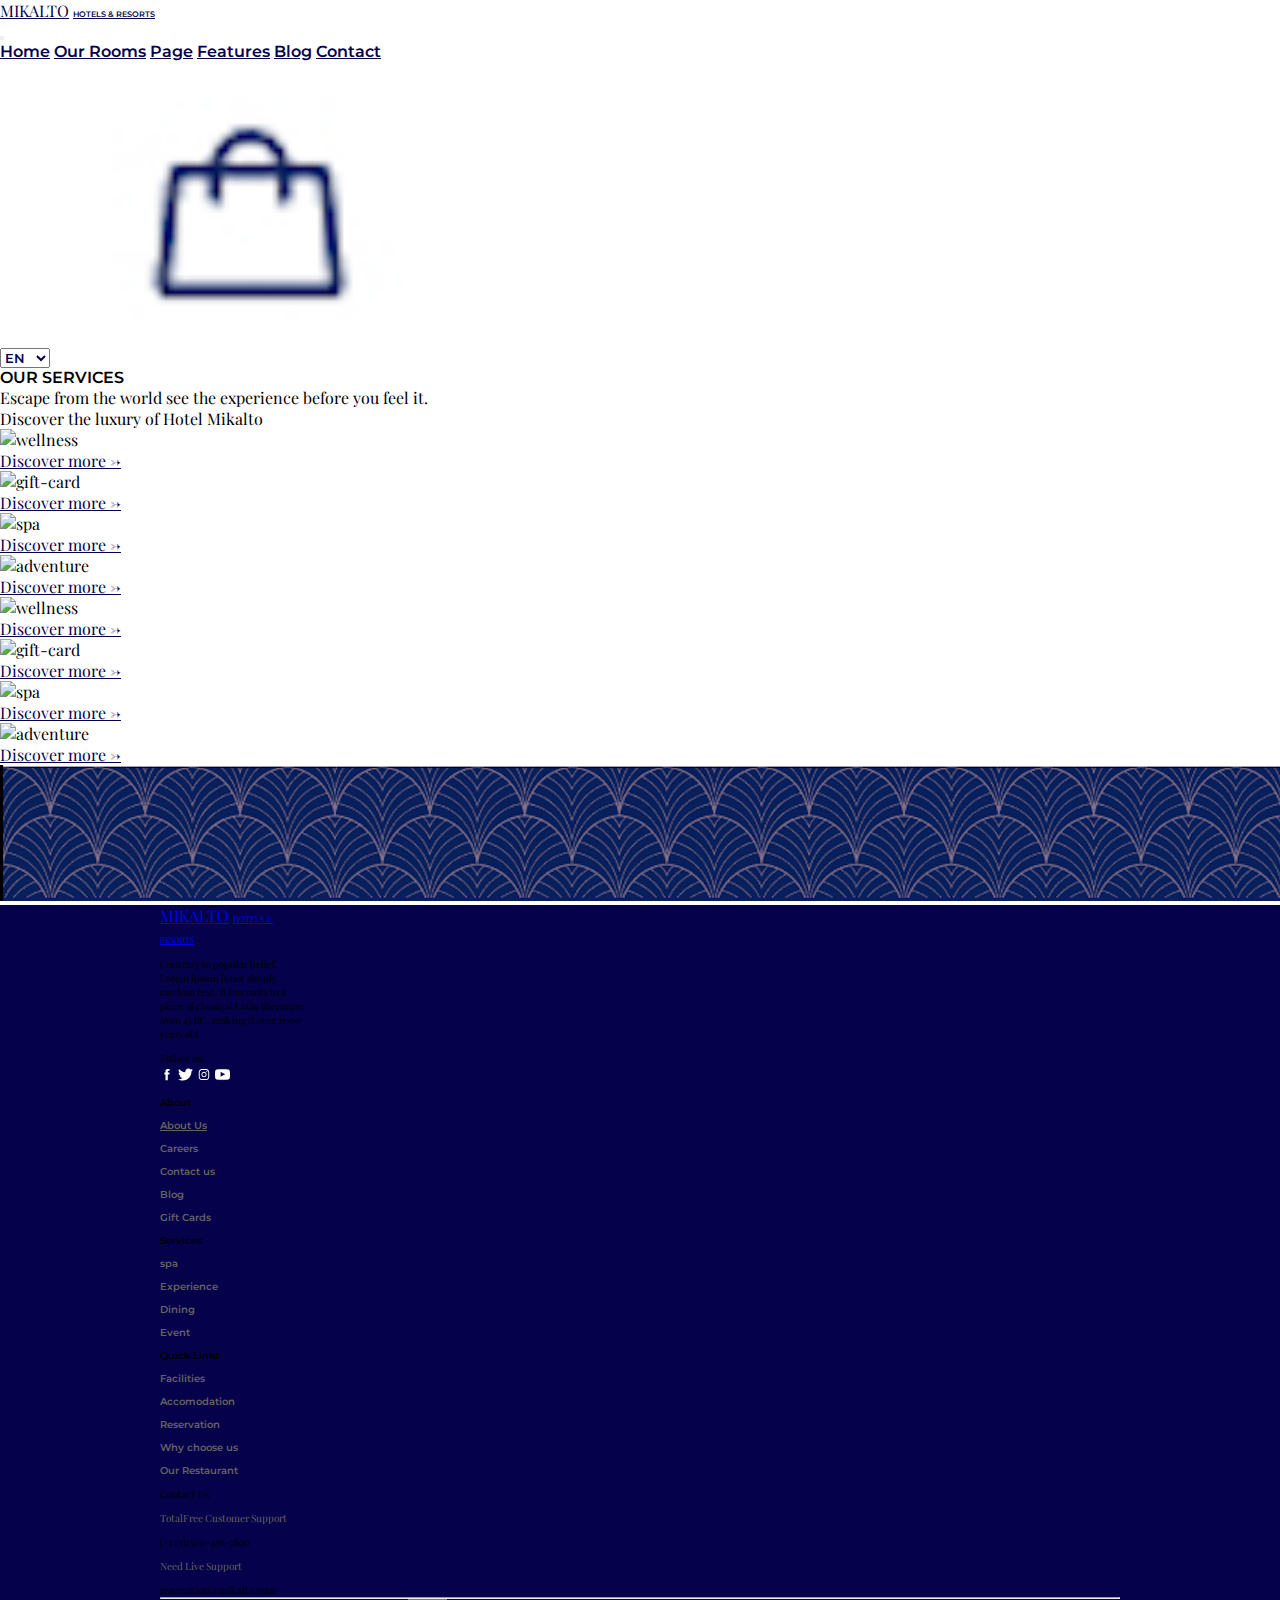
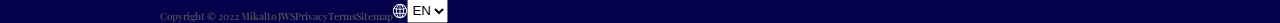
<file: pages/services.html>
<!DOCTYPE html>
<html lang="en">
  <head>
    <meta charset="UTF-8" />
    <meta http-equiv="X-UA-Compatible" content="IE=edge" />
    <meta name="viewport" content="width=device-width, initial-scale=1.0" />
    <title>All services</title>
    <link
      href="https://cdn.jsdelivr.net/npm/bootstrap@5.2.3/dist/css/bootstrap.min.css"
      rel="stylesheet"
      integrity="sha384-rbsA2VBKQhggwzxH7pPCaAqO46MgnOM80zW1RWuH61DGLwZJEdK2Kadq2F9CUG65"
      crossorigin="anonymous"
    />
    <link rel="stylesheet" href="/style/style.css" />
    <link rel="preconnect" href="https://fonts.googleapis.com" />
    <link rel="preconnect" href="https://fonts.gstatic.com" crossorigin />
    <link
      href="https://fonts.googleapis.com/css2?family=Montserrat:wght@300;400;600&display=swap"
      rel="stylesheet"
    />
    <link
      href="https://fonts.googleapis.com/css2?family=Playfair+Display:wght@400;600;700&display=swap"
      rel="stylesheet"
    />
  </head>
  <body>
    <!-- navBar section starts here -->
    <header>
      <nav class="navbar navbar-expand-lg navbar-light">
        <div class="container-fluid">
          <div class="p-2 d-flex flex-column align-items-center">
            <a class="text-decoration-none display-5 deep-blue-color" href="#"
              >MIKALTO</a
            >
            <a
              class="text-decoration-none fs-6 navbar-subheading deep-blue-color"
              href="#"
              id="alternate-style"
              >HOTELS & RESORTS</a
            >
          </div>
          <button
            type="button"
            class="navbar-toggler"
            data-bs-toggle="collapse"
            data-bs-target="#navbarMenu"
          >
            <span class="navbar-toggler-icon"></span>
          </button>
          <div class="collapse navbar-collapse" id="navbarMenu">
            <div
              class="navbar-nav text-center w-100 d-flex align-items-center justify-content-end"
            >
              <a
                class="nav-link text-dark text-decoration-none deep-blue-color"
                aria-current="page"
                href="#"
                >Home</a
              >
              <a
                class="nav-link text-dark text-decoration-none deep-blue-color"
                href="#"
                >Our Rooms</a
              >
              <a
                class="nav-link text-dark text-decoration-none deep-blue-color"
                href="#"
                >Page</a
              >
              <a
                class="nav-link text-dark text-decoration-none deep-blue-color"
                href="#"
                >Features</a
              >
              <a
                class="nav-link text-dark text-decoration-none deep-blue-color"
                href="#"
                >Blog</a
              >
              <a
                class="nav-link text-dark text-decoration-none deep-blue-color"
                href="#"
                >Contact</a
              >
            </div>
            <div class="navbar-nav ms-auto">
              <div class="d-flex justify-content-center gap-2 navbar-icons">
                <select
                  class="border-0 deep-blue-color"
                  name=""
                  id="alternate-style"
                >
                  <option value="EN">EN</option>
                  <option value="EN1">EN1</option>
                  <option value="EN2">EN2</option>
                </select>
                <img
                  src="../images/navigationBar/navigationBarShopIcon.png"
                  alt="shopping-bag-logo"
                />
              </div>
            </div>
          </div>
        </div>
      </nav>
    </header>
    <!-- navBar section ends here -->

    <!-- services section start here-->
    <section
      class="py-5 services-section d-flex flex-column justify-content-center align-item-center"
    >
      <p class="text-center" id="alternate-style">OUR SERVICES</p>
      <p class="display-6 text-center">
        Escape from the world see the experience before you feel it. <br />
        Discover the luxury of Hotel Mikalto
      </p>
      <div class="w-100 d-flex flex-wrap gap-4 justify-content-center">
        <div class="services d-flex flex-column gap-1 p-4">
          <img class="w-100" id="wellness-service" alt="wellness" />
          <p id="wellness-service-heading" class="deep-blue-color"></p>
          <p id="wellness-service-subheading" class="fs-4"></p>
          <p id="wellness-service-details" class="bluish-grey-color"></p>
          <a class="text-decoration-none deep-blue-color" href="#"
            >Discover more →</a
          >
        </div>
        <div class="services d-flex flex-column gap-1 p-4">
          <img class="w-100" id="gift-card-service" alt="gift-card" />
          <p id="gift-card-service-heading" class="deep-blue-color"></p>
          <p id="gift-card-service-subheading" class="fs-4"></p>
          <p id="gift-card-service-details" class="bluish-grey-color"></p>
          <a class="text-decoration-none deep-blue-color" href="#"
            >Discover more →</a
          >
        </div>
        <div class="services d-flex flex-column gap-1 p-4">
          <img class="w-100" id="spa-service" alt="spa" />
          <p id="spa-service-heading" class="deep-blue-color"></p>
          <p id="spa-service-subheading" class="fs-4"></p>
          <p id="spa-service-details" class="bluish-grey-color"></p>
          <a class="text-decoration-none deep-blue-color" href="#"
            >Discover more →</a
          >
        </div>
        <div class="services d-flex flex-column gap-1 p-4">
          <img class="w-100" id="adventure-service" alt="adventure" />
          <p id="adventure-service-heading" class="deep-blue-color"></p>
          <p id="adventure-service-subheading" class="fs-4"></p>
          <p id="adventure-service-details" class="bluish-grey-color"></p>
          <a class="text-decoration-none deep-blue-color" href="#"
            >Discover more →</a
          >
        </div>
      </div>
      <div class="w-100 d-flex flex-wrap gap-4 justify-content-center">
        <div class="services d-flex flex-column gap-1 p-4">
          <img class="w-100" id="entertainment" alt="wellness" />
          <p id="entertainment-heading" class="deep-blue-color"></p>
          <p id="entertainment-subheading" class="fs-4"></p>
          <p id="entertainment-details" class="bluish-grey-color"></p>
          <a class="text-decoration-none deep-blue-color" href="#"
            >Discover more →</a
          >
        </div>
        <div class="services d-flex flex-column gap-1 p-4">
          <img class="w-100" id="kids" alt="gift-card" />
          <p id="kids-heading" class="deep-blue-color"></p>
          <p id="kids-subheading" class="fs-4"></p>
          <p id="kids-details" class="bluish-grey-color"></p>
          <a class="text-decoration-none deep-blue-color" href="#"
            >Discover more →</a
          >
        </div>
        <div class="services d-flex flex-column gap-1 p-4">
          <img class="w-100" id="restaurants" alt="spa" />
          <p id="restaurants-heading" class="deep-blue-color"></p>
          <p id="restaurants-subheading" class="fs-4"></p>
          <p id="restaurants-details" class="bluish-grey-color"></p>
          <a class="text-decoration-none deep-blue-color" href="#"
            >Discover more →</a
          >
        </div>
        <div class="services d-flex flex-column gap-1 p-4">
          <img class="w-100" id="swimming-pool" alt="adventure" />
          <p id="swimming-pool-heading" class="deep-blue-color"></p>
          <p id="swimming-pool-subheading" class="fs-4"></p>
          <p id="swimming-pool-details" class="bluish-grey-color"></p>
          <a class="text-decoration-none deep-blue-color" href="#"
            >Discover more →</a
          >
        </div>
      </div>
    </section>
    <!-- services section end here-->

    <!-- footer section starts here -->
    <img class="w-100" src="/images/footer/footerDesign.png" alt="design" />
    <footer class="deep-blue-background-color d-flex flex-column">
      <div class="d-flex justify-content-around">
        <div class="d-flex flex-column p-2">
          <div class="p-2 d-flex flex-column align-items-center">
            <a class="text-decoration-none fs-4 text-light" href="#">MIKALTO</a>
            <a
              class="text-decoration-none navbar-subheading text-light"
              href="#"
              >HOTELS & RESORTS</a
            >
          </div>
          <p class="text-light">
            Contrary to popular belief, Lorem Ipsum is not simply random text.
            It has roots in a piece of classical Latin literature from 45 BC,
            making it over 2000 years old.
          </p>
          <div class="d-flex flex-row justify-content-around">
            <p class="text-light fs-6">Follow us:</p>
            <img src="../images/footer/facebookLogo.svg" alt="facebook" />
            <img src="../images/footer/twitterLogo.svg" alt="twitter" />
            <img src="../images/footer/instagramLogo.svg" alt="instagram" />
            <img src="../images/footer/youtubeLogo.svg" alt="youtube" />
          </div>
        </div>
        <div class="d-flex flex-column p-2" id="alternate-style">
          <p class="fs-6 text-light">About</p>
          <p class="p-1 m-0">
            <a class="text-decoration-none grey-color" href="#"
              ><u>About Us</u></a
            >
          </p>
          <p class="grey-color p-1 m-0">Careers</p>
          <p class="grey-color p-1 m-0">Contact us</p>
          <p class="grey-color p-1 m-0">Blog</p>
          <p class="grey-color p-1 m-0">Gift Cards</p>
        </div>
        <div class="d-flex flex-column p-2" id="alternate-style">
          <p class="fs-6 text-light">Services</p>
          <p class="grey-color p-1 m-0">spa</p>
          <p class="grey-color p-1 m-0">Experience</p>
          <p class="grey-color p-1 m-0">Dining</p>
          <p class="grey-color p-1 m-0">Event</p>
        </div>
        <div class="d-flex flex-column p-2" id="alternate-style">
          <p class="fs-6 text-light">Quick Links</p>
          <p class="grey-color p-1 m-0">Facilities</p>
          <p class="grey-color p-1 m-0">Accomodation</p>
          <p class="grey-color p-1 m-0">Reservation</p>
          <p class="grey-color p-1 m-0">Why choose us</p>
          <p class="grey-color p-1 m-0">Our Restaurant</p>
        </div>
        <div class="d-flex flex-column p-2">
          <p class="fs-6 text-light">Contact Us</p>
          <p class="grey-color pt-4 m-0">TotalFree Customer Support</p>
          <p class="text-light p-0 m-0">(+123)1500-456-7890</p>
          <p class="grey-color pt-4 m-0">Need Live Support</p>
          <p class="text-light p-0 m-0">reservation@mikalto.com</p>
        </div>
      </div>
      <div class="d-flex flex-row justify-content-center align-items-center">
        <hr class="w-75" />
      </div>
      <div
        class="flex-row grey-color gap-4 px-5 position-relative select-language-footer"
      >
        <p>Copyright © 2022 Mikalto JWS</p>
        <p>Privacy</p>
        <p>Terms</p>
        <p>Sitemap</p>
        <div class="flex-row gap-2 p-2 position-absolute">
          <img src="/images/footer/globe.svg" alt="globe" />
          <select name="" id="">
            <option value="EN">EN</option>
          </select>
        </div>
      </div>
    </footer>
    <!-- footer section ends here -->

    <script src="/js/services.js"></script>
  </body>
</html>
</file>
<file: style/style.css>
* {
  margin: 0;
  padding: 0;
  box-sizing: border-box;
}

body {
  font-family: "Playfair Display", serif !important;
  font-weight: 400;
}

.bluish-grey-color {
  color: #4a4867;
}

.deep-blue-color {
  color: #05014a !important;
}

.deep-blue-background-color {
  background-color: #05014a !important;
}

.grey-color {
  color: #666362;
}

.alternate-style,
#alternate-style {
  font-family: "Montserrat", sans-serif;
  font-weight: 600;
}

.pink-text {
  color: rgb(231, 157, 155);
}

#navbarMenu {
  font-family: "Montserrat", sans-serif;
  font-weight: 600;
}

.navbar-subheading {
  font-size: 0.5rem;
}

.nav-item a {
  font-size: 0.7rem;
}

.navbar-icons img {
  width: 10%;
}

.page-form {
  background: #ffffff;
  max-width: 100%;
  height: fit-content;
}

#check-in,
#check-out {
 font-size: 0.75rem;
}

.page-banner-form-buttom {
  color: #ffffff;
}

.page-banner {
  background-position: center;
  background-repeat: no-repeat;
  background-size: cover;
  height: fit-content;
  flex-direction: column;
  padding: 3rem 0;
}

.page-banner-heading {
  width: 90%;
}

.page-banner-heading-button {
  width: 50%;
  padding: 1rem;
  border: none;
}

.hotel-images {
  display: flex;
  flex-direction: column;
  flex-wrap: wrap;
  margin-top: -20%;
  /* height: fit-content; */
}

.room-1 {
  z-index: 1;
  max-width: 22vw ;
}
.room-2 {
  max-width: 30vw ;
  margin-top: 20%;
  margin-left: 35%;
  z-index: 2;
}

.room-3 {
  max-width: 30vw ;
  margin-top: 55%;
  margin-left: 15%;
  z-index: 3;
}

.show-rooms {
  flex-direction: column;
  z-index: 1;
  background: radial-gradient(circle, rgba(255, 255, 255, 1) 0%, rgba(111, 105, 170, 0.7429096638655462) 52%, rgba(119, 111, 213, 1) 100%);
}

.show-room-details {
  color: #ffffff;
  padding: 1rem;
  max-height: 30rem;
  width: 100%;
  z-index: 3;
}

.show-room-details button {
  border: 1px solid white;
}

.show-room-pictures {
  z-index: 2;
  width: 100%;
  overflow: hidden;
  height: 70vh;
}

.show-room-pictures img {
  position: absolute;
  width: 100%;
  height: 70vh;
}

.show-room-pictures-previous-button,
.show-room-pictures-next-button {
  background: transparent;
  color: #0a063d;
  border: none;
  position: absolute;
  transition: all 0.2s ease-in-out;
  top: 50%;
}

.show-room-pictures-previous-button:hover,
.show-room-pictures-next-button:hover {
  scale: 1.5;
}

.show-room-pictures-previous-button {
  left: 2rem;
}

.show-room-pictures-next-button {
  right: 2rem;
}

.slide {
  transition: 0.5s all ease-in-out;
}


.section-why-choose-our-hostel {
  flex-direction: column;
}

.activity-pool-smile {
  flex-direction: column;
}

.activity-pool-smile img {
  height: 100%;
}

.activity-pool-smile-details {
  padding: 1rem;
  color: #ffffff;
}

.activity-pool-smile-details button {
  border: 1px solid white;
}

.services-section button {
  border: 1px solid #05014a;
  width: 10rem;
}

.services-banner {
  background-position: center;
  background-repeat: no-repeat;
  background-size: cover;
  height: 70vh;
  margin-top: 2rem;
}

.services-banner>div {
  background-color: #ffffff;
  width: 70%;
  height: fit-content;
  position: relative;
  top: 2rem;
}

.reviews {
  background-color: #fefaf6;
}

.review-name {
  width: 65%;
  margin: -30% 0 0 20%;
}

.trip {
  width: 20%;
  margin: -35% 0 0 85%;
}

.ratingComponent {
  margin-left: -65%;
  text-align: center;
}

.ratingComponent__rating {
  display: flex;
  flex-direction: row-reverse;
  align-items: center;
  align-content: center;
  justify-content: center;
}

.ratingComponent__dot {
  background-color: transparent;
  border: solid 2px #06ca78;
  width: 16px;
  height: 16px;
  border-radius: 50%;
  margin: 0 5px 0 0;
}

.ratingComponent__dot--filled {
  background-color: #06ca78;
}

.ratingComponent__dot--halfFilled {
  background-color: #06ca78;
  width: 9px;
  border-radius: 10px 0 0 10px;
  margin-right: 15px;
}

.ratingComponent__dot--halfFilled::after {
  content: "";
  display: block;
  position: relative;
  left: 7px;
  top: -2px;
  width: 8px;
  height: 16px;
  border-radius: 0 10px 10px 0;
  border: solid 2px #06ca78;
}

.card {
  border: none !important;
  background-color: #fffaf6 !important;
}

.location-section {
  flex-direction: column;
}

.location-section img {
  width: 10%;
}

.location-travel-options {
  padding: 1rem;
}

.location-travel-option img {
  width: 20%;
  height: 20%;
}

.location-map>p>iframe {
  width: 100%;
  height: 40vh;
}

.travel-section {
  flex-direction: column;
  background-color: #fffaf6;
  padding: 1rem;
}

.travel-section-images img {
  width: 80%;
}

.travel-section-details {
  justify-content: center;
  align-items: center;
}

.update-section>div {
  border: 0.5px solid #666362;
  padding: 0.7rem;
  width: 95%;
}

.update-section>div>input {
  border: none;
  width: 80%;
}

footer {
  padding: 5%;
}

footer>div {
  flex-direction: column;
}

footer p {
  font-size: 10px;
  padding: 10px 0 0 0;
}

footer img {
  width: 5%;
}

footer hr {
  background-color: #666362;
  color: #666362;
  height: 1px;
}

.select-language-footer {
  display: flex;
}

.select-language-footer>div {
  display: none !important;
}

/* Responsive for desktop screen */
@media screen and (min-width: 960px) {
  footer {
    padding: 0 10rem;
  }

  .navbar-icons img {
    width: 30%;
  }

  .page-banner {
    flex-direction: row;
  }
  .page-banner-heading-button {
    width: 25%;
  }

  .page-banner-heading {
    width: 50%;
  }

  .page-banner-heading h4 {
    width: 60%;
  }

  .page-form {
    width: 30%;
    height: fit-content;
    left: -5%;
  }

  #check-in,
  #check-out {
   font-size: 1rem;
  }
  

  .form-date-inputs {
    width: 100%;
    font-size: medium;
  }

  .page-banner-right-arrow {
    width: 5%;
  }

  .hotel-details {
    padding: 10%;
  }

  .show-rooms {
    margin: 0 3% 0 3%;
    flex-direction: row;
    padding: 3% 10% 3% 10%;
  }

  .show-room-details {
    position: absolute;
    max-height: 30rem;
    max-width: 28rem;
  }

  .section-why-choose-our-hostel {
    flex-direction: row;
  }

  .activity-pool-smile {
    flex-direction: row;
    width: 100%;
  }

  .activity-pool-smile-img {
    width: 50%;
  }

  .activity-pool-smile img {
    width: 100%;
  }

  .activity-pool-smile-details {
    width: 50%;
    padding: 5%;
  }

  .services {
    width: 22%;
  }

  .hello-service {
    width: 50% !important;
    margin-top: 5%;
  }

  .services-banner>div {
    width: 30%;
    height: fit-content;
    position: relative;
    padding: 4rem !important;
    top: 1.5rem;
    left: 20%;
  }

  .review-name {
    margin: 2% 0 0 2%;
    width: 85%;
  }

  .ratingComponent {
    margin-left: -70%;
  }

  .location-section {
    flex-direction: row;
  }

  .location-travel-option img {
    width: 20%;
    height: 35%;
  }

  .location-map {
    width: 50%;
  }

  .location-map>p>iframe {
    padding: 10% 10% 10% 0;
    width: 100%;
    height: 90vh;
  }

  .location-travel-options {
    width: 50%;
    padding: 5rem 0 5rem 5rem !important;
  }

  .travel-section {
    flex-direction: row;
  }

  .travel-section-images {
    top: -5rem;
  }

  .travel-picture-small {
    width: 100vw;
  }

  .small-travel-picture {
    width: 220% !important;
  }

  .update-section>div {
    width: 45%;
  }

  footer>div {
    flex-direction: row;
  }

  footer img {
    width: 10%;
  }

  footer>div>div {
    width: 15%;
  }

  .select-language-footer {
    display: flex;
  }

  .select-language-footer>div {
    display: flex !important;
    right: 0;
  }
}

@media screen and (min-width: 992px) and (max-width: 1410px) {
  .trip {
    width: 35%;
    margin-top: -70%;
  }
}

@media screen and (min-width: 961px) and (max-width: 991px) {
  .trip {
    width: 35%;
    margin-top: -120%;
  }
}

@media screen and (min-width: 767px) and (max-width: 960px) {
  .review-name {
    width: 90%;
    margin: -10% 0 0 -11%;
  }

  .show-room-details {
    position: absolute;
    width: 50%;
  }

  .trip {
    width: 45%;
    margin-top: -130%;
  }

  .ratingComponent {
    margin-left: -35%;
  }
}

@media screen and (min-width: 411px) and (max-width: 767px) {
  .review-name {
    width: 70%;
    margin: -21% 0 0 25%;
  }

  .trip {
    width: 25%;
    margin: -30% 0 0 75%;
  }

  .ratingComponent {
    margin-left: -75%;
  }

  footer {
    width: fit-content;
    padding: 9%;
  }
}
</file>
